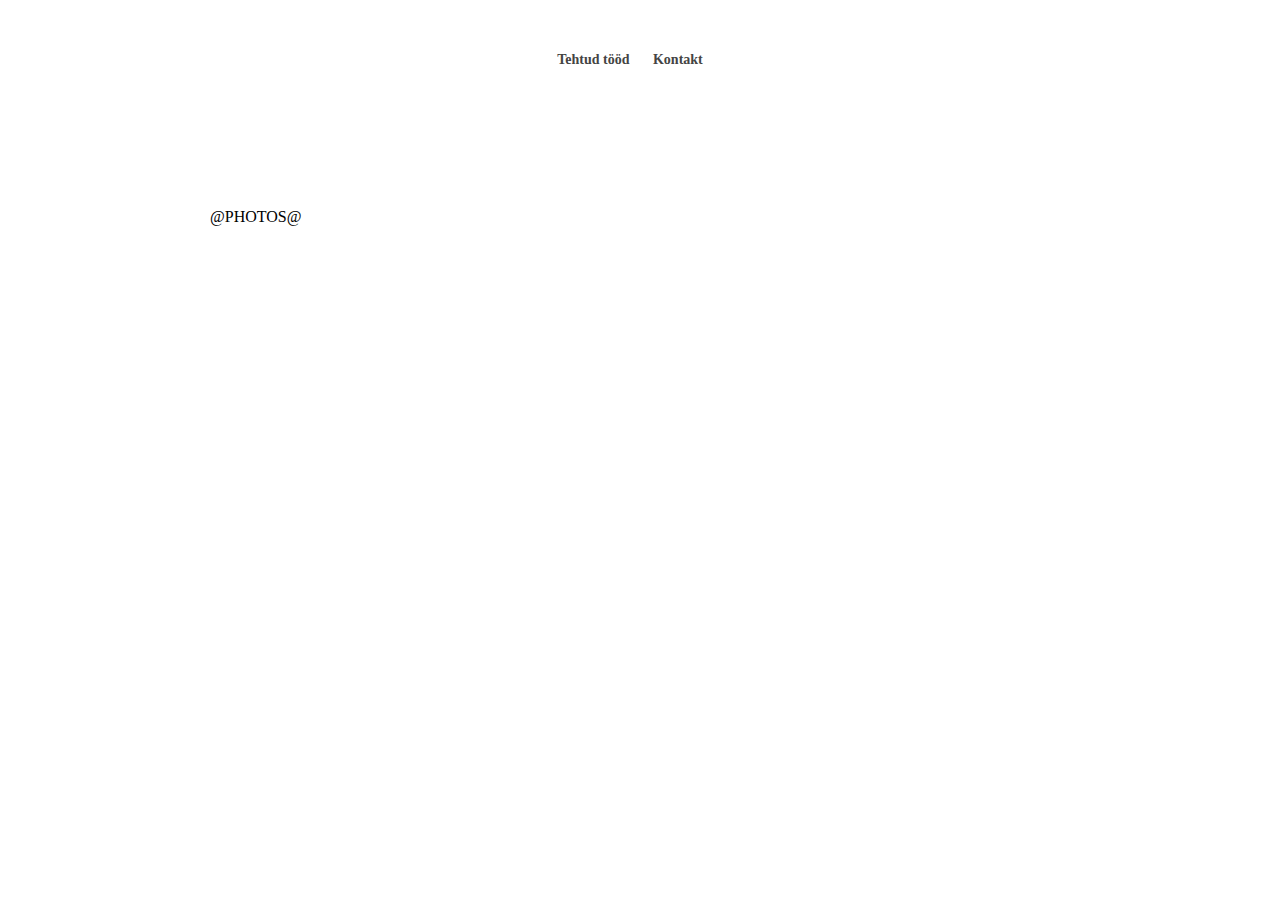
<file: Kood/src/main/resources/web/art.html>
<!DOCTYPE html>
<html lang="en">
<head>
    <meta charset="UTF-8">
    <link type="text/css" rel="stylesheet" media="all" href="css/art.css">
    <title>Tehtud tööd</title>
</head>
<body>

<div class="art-container">
    <ul class="menu" id="art-list">
        <li>
            <a href="art.html">Tehtud tööd</a>
        </li>
        <li>
            <a href="contact.html">Kontakt</a>
        </li>
    </ul>

</div>

<div class="photos">

    @PHOTOS@

</div>

</body>
</html>
</file>
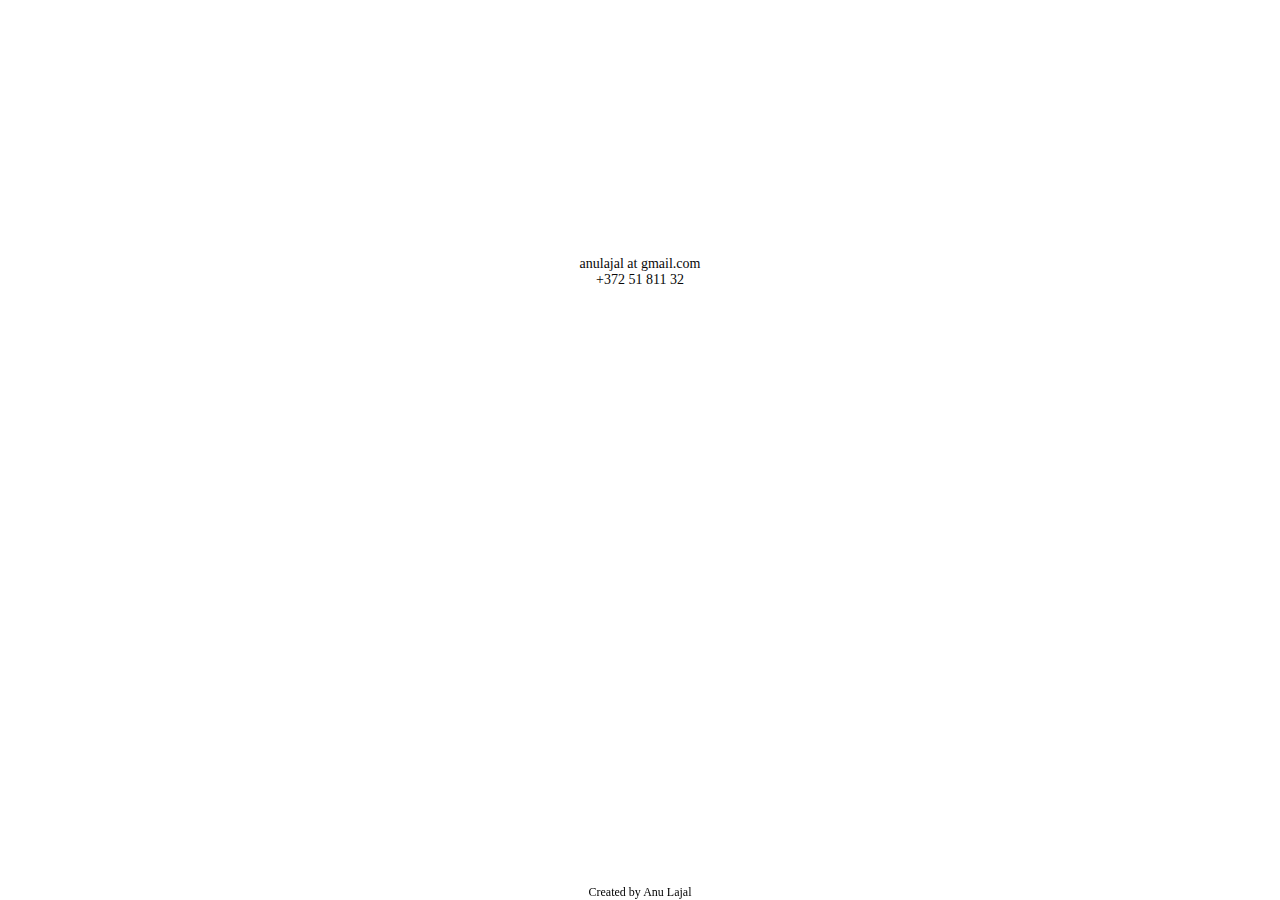
<file: Kood/src/main/resources/web/contact.html>
<!DOCTYPE html>
<html>
<head>
    <meta charset="UTF-8">
    <link type="text/css" rel="stylesheet" media="all" href="css/art.css">
    <!--<link type="text/css" rel="stylesheet" media="all" href="css/bootstrap.css">-->
    <title>Kontakt</title>
</head>
<body>

<div class="contact-container">
    <p>
        anulajal at gmail.com
    </p>
    <p>
        +372 51 811 32
    </p>
</div>

<div class="footer">
    <p>
        Created by Anu Lajal
    </p>
</div>

</body>
</html>
</file>
<file: Kood/src/main/resources/web/css/art.css>
*{
    margin: 0;
    padding: 0;
}

.menu {
    
}

.pic{
    background: white;
    margin: 0 0 0 15px;
    position: relative;
    text-align: center;
    width: 400px;
    height: 260px;
}

.text-content {
    color: black;
    cursor: pointer;
    display: table;
    height: 260px;
    left: 0;
    position: absolute;
    top: 0;
    width: 400px;
    opacity: 0;
    -webkit-transition: opacity 500ms;
    -moz-transition: opacity 500ms;
    -o-transition: opacity 500ms;
    transition: opacity 500ms;
}

.text-content span {
    display: table-cell;
    text-align: center;
    vertical-align: middle;
    font-weight: bold;
}

.pic:hover .text-content{
    opacity: 1;
}

.pic:hover .pic-img{
    -ms-filter: "progid:DXImageTransform.Microsoft.Alpha(Opacity=50)";       /* IE 8 */
    filter: alpha(opacity=50);  /* IE 5-7 */
    -moz-opacity: 0.5;          /* Netscape */
    -khtml-opacity: 0.5;        /* Safari 1.x */
    opacity: 0.5;               /* Good browsers */
}


.pic-container{
    height: 290px;
    width: 430px;
    margin: 0;
    padding: 0;
    float: left;
    text-align: center;
}

.photos{
    width: 860px;
    margin: 0 auto;
    margin-top: 140px;
    clear: both;
}

#art-list li {
    font-weight: bold;
    font-size: 14px;
    display: inline;
    padding-right: 20px;
}

.art-container{
    margin-top: 50px;
    margin-bottom: 10%;
    list-style-type: none;
    text-align: center;
}

a {
    text-decoration: none;
}

/* unvisited link */
a:link {
    color: #444444;
}

/* visited link */
a:visited {
    color: #444444;
}

/* mouse over link */
a:hover {
    color: #101010;
}

/* selected link */
a:active {
    color: #101010;
}


.contact-container{
    margin-top: 20%;
    text-align: center;
    color: #080808;
    font-size: 14px;
}

.footer{
    font-size: 12px;
    text-align: center;
    margin-right: auto;
    margin-left: auto;
    position: fixed;
    bottom: 0;
    width: 100%;
}
</file>
